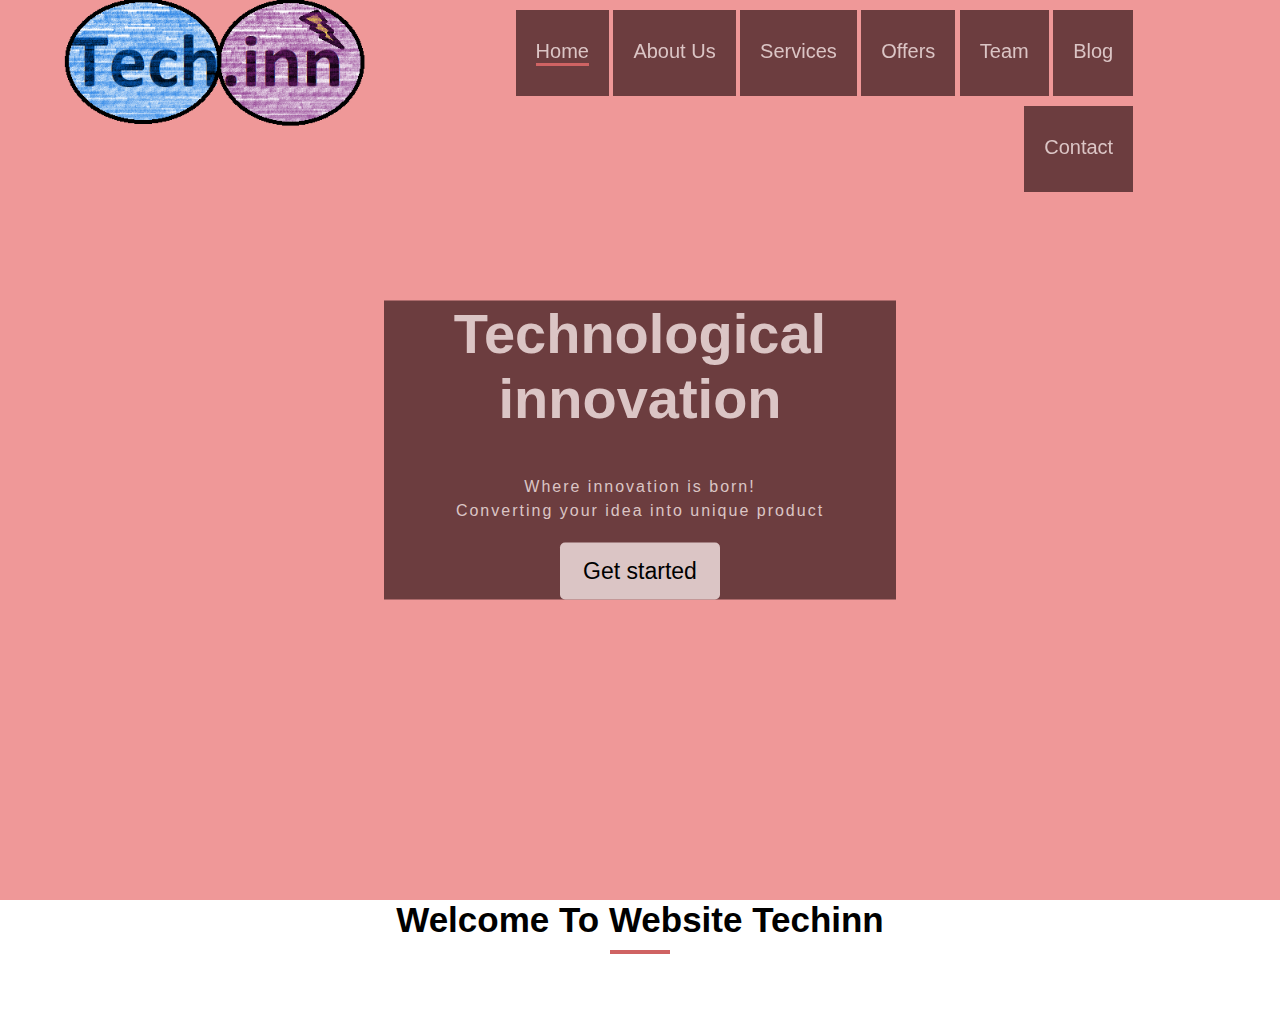
<file: index.html>
<html>
    <head>
        <meta charset="utf-8">
        <meta name="keywords" content=""/>
        <meta name="description" content=""/>
        <title>Tech Inn</title>

        <link rel="stylesheet" href="css/style.wajeh.css"> 
        <link rel="stylesheet" href="css/font-awesome.min.css"> 
        <link href="https://fonts.googleapis.com/css2?family=Oswald:wght@500&display=swap" rel="stylesheet">
    </head>

    <body>
        

        <!--Header-->
        


    <div class="header">
        <div class=container>
            <div class="header-content">
                <div class="logo">
                    <img src="images/final.png" alt="Logo image" draggable="false">
                </div>

                <ul class="nav">
                    <li><a href="#" class="active">Home</a></li>
                    <li><a href="#">About Us</a></li>
                    <li class="dropdown">
                        <a href="#">Services</a>
                        <ul class= "dropdown-menu">
                            <li> <a href="#">products
                            </a></li>
                        </ul>
                    </li>
                    <li><a href="#">Offers</a></li>
                    <li><a href="#">Team</a></li>
                    <li><a href="#">Blog</a></li>
                    <li><a href="#">Contact</a></li>
                </ul>
                <div class="clear"></div>
            </div>
        </div>
    </div> <!-- ./Header section-->

        <!-- Home section-->
    <div class="Home">
        <div class="overlay"></div>
        <div class="home-content">
            <h1 class="title"> Technological innovation </h1>
            <p class="title-description"> 
                <br>Where innovation is born! </br>
                Converting your idea into unique product
            </p>
            <button class="hover-opacity"> Get started</button>
        </div>
    </div> <!-- ./Home section-->

    <!--Section Header-->
    <div class="section-header">
        <h2 class="section-title">welcome to website Techinn</h2>
        <span class="line"></span>
    </div>
    <!--About section-->
    <div class="about"></div>
    </body>
</html>
</file>
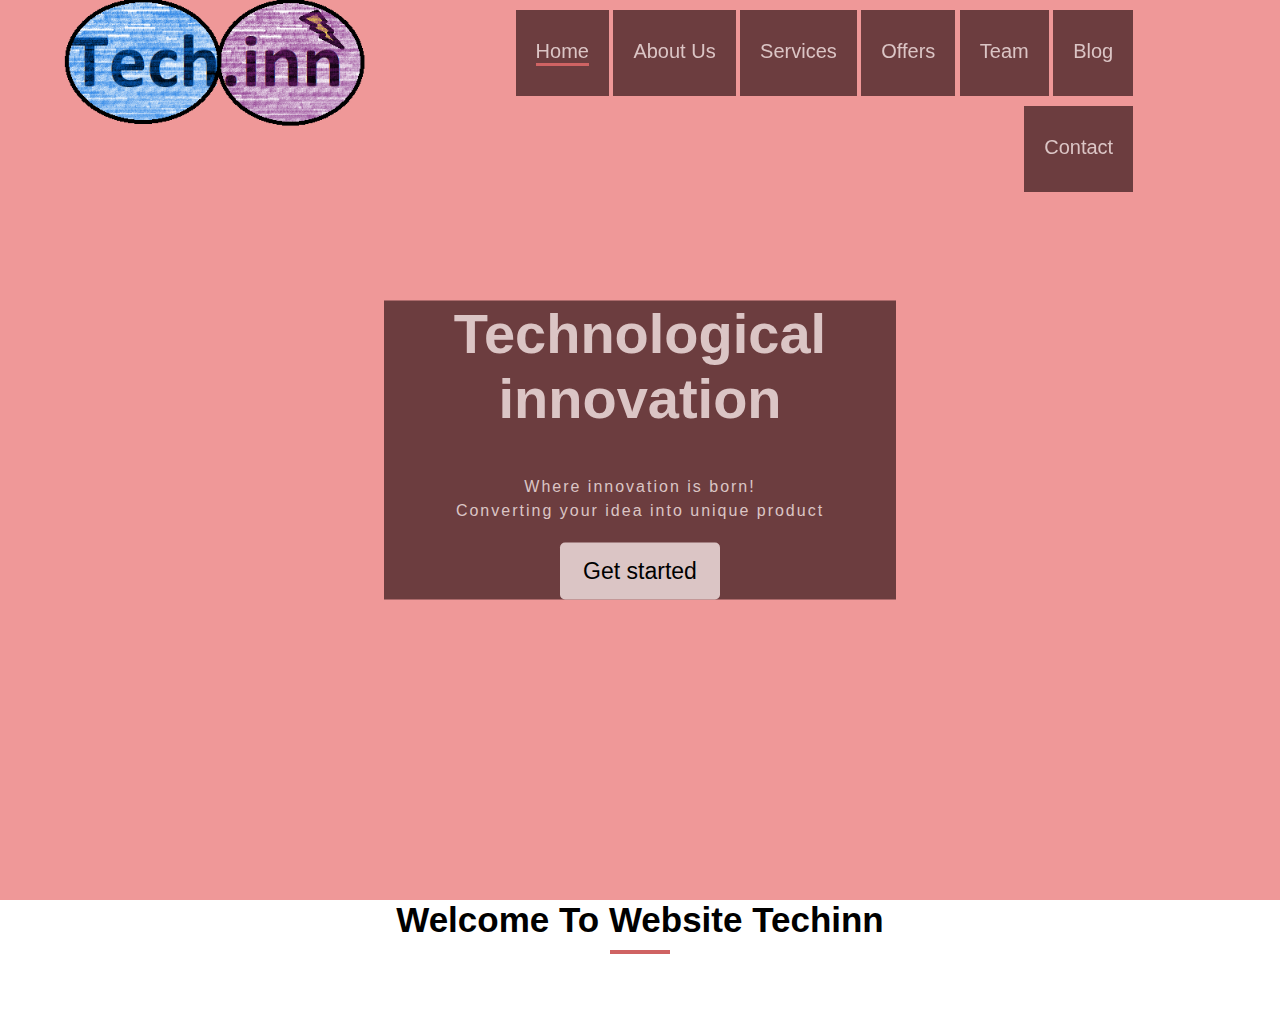
<file: Project.Html>
<html>
    <head>
        <meta charset="utf-8">
        <meta name="keywords" content=""/>
        <meta name="description" content=""/>
        <title>Tech Inn</title>

        <link rel="stylesheet" href="css/style.wajeh.css"> 
        <link rel="stylesheet" href="css/font-awesome.min.css"> 
        <link href="https://fonts.googleapis.com/css2?family=Oswald:wght@500&display=swap" rel="stylesheet">
    </head>

    <body>
        

        <!--Header-->
        


    <div class="header">
        <div class=container>
            <div class="header-content">
                <div class="logo">
                    <img src="images/final.png" alt="Logo image" draggable="false">
                </div>

                <ul class="nav">
                    <li><a href="#" class="active">Home</a></li>
                    <li><a href="#">About Us</a></li>
                    <li class="dropdown">
                        <a href="#">Services</a>
                        <ul class= "dropdown-menu">
                            <li> <a href="#">products
                            </a></li>
                        </ul>
                    </li>
                    <li><a href="#">Offers</a></li>
                    <li><a href="#">Team</a></li>
                    <li><a href="#">Blog</a></li>
                    <li><a href="#">Contact</a></li>
                </ul>
                <div class="clear"></div>
            </div>
        </div>
    </div> <!-- ./Header section-->

        <!-- Home section-->
    <div class="Home">
        <div class="overlay"></div>
        <div class="home-content">
            <h1 class="title"> Technological innovation </h1>
            <p class="title-description"> 
                <br>Where innovation is born! </br>
                Converting your idea into unique product
            </p>
            <button class="hover-opacity"> Get started</button>
        </div>
    </div> <!-- ./Home section-->

    <!--Section Header-->
    <div class="section-header">
        <h2 class="section-title">welcome to website Techinn</h2>
        <span class="line"></span>
    </div>
    <!--About section-->
    <div class="about"></div>
    </body>
</html>
</file>
<file: css/style.wajeh.css>
/*
    1- Common styles
    2- General styles
    3- Sections
        3.0 Header section
        3.1 Home section
        3.2 About section
        3.3 Portfolio section
        3.4 Service section
        3.5 Prices section
        3.6 Team section
        3.7 Blog page
        3.8 Contact sectiob
        3.9 Footer section
*/

/* 1- Common styles */
  /*
     -  Opacity Hover
     -  overlay
     -  Section header
     -  Section padding
     -  Hover effect 1 ( Left to right )
     -  Hover effect 2 ( top to bottom )
     -  Container
  */

/* 2- General Styles */
*{
  Margin: 0;
  padding: 0;
  box-sizing: border-box; /* css3 */
}

.container{
  width:90%;
  margin:auto;
}

body {
    font-family: Arial, Helvetica, sans-serif;
}

.clear{
  clear:both;
}

H1, H2, H3, H4, H5, H6{
  font-family: inherit;
}
button{
  font-family:inherit,
}
a{
  text-decoration: none;
}
.padding{
  padding:120px 0;
}
.section-header{
  text-align: center;
  margin-bottom:20px;
}
.section-header .section-title{
  font-size: 35px;
  text-transform: capitalize;
  margin-bottom:10px;
}
.section-header .line{
  display:block;
  height:4px;
  width:60px;
  margin:0 auto 70px auto;
  background-color: rgb(207, 99, 99);
}


/* 3.0 Header */

.header{
position: fixed;
width: 100%;
z-index: 10;
}

.header-content{
  /* overflow: hidden; to solve float problem */
}

.header .logo{
  widows: 40%;
  float:left;
  
}

.header .logo img{
  width:80%;
  margin-top:0;
  
  
}

.header .nav{
  width:60%;
  float:left;
  list-style:none;
  text-align: right;
 
}

.header .nav > li{ 
  display: inline-block;
  text-align: right;
  margin-top: 10px;
 

}

.header .nav > li > a{
  font-size: 20px;
  color:rgb(219, 197, 197);
  text-decoration:none;
  background:rgba(53, 23, 26,0.7);
  display:block;
  padding: 30px 20px; 
}

.header .nav > li > a.active:after,
.header .nav > li > a:after{
  content: "";
  display: block;
  height: 3px;
  background-color:rgb(207, 99, 99);
  transition: width 0.5s;
}

.header .nav > li > a.active:after{
  width: 100%;
}

.header .nav > li > a:after{
  width: 0;
}

.header .nav > li > a:hover:after {
  width:100%;
}

.dropdown{
  position:relative;
}

.dropdown-menu{
  position: absolute;
  background:rgba(53, 23, 26,0.7) ;
  width:150px;
  text-align:center;
  left:-50%;
  top:70%;
  opacity:0;
  visibility: hidden;
  transition: opacity 0.5s; 
}

.dropdown-menu a{
  color:white;
  display:block;
  padding:10px; 
}

.dropdown:hover .dropdown-menu{
  opacity:1;
  visibility: visible;
}


/* 3.1 Home Section*/
.Home{
  height:100vh;
  background-image:url("https://raw.githubusercontent.com/BasmaAkram/TechInn/main/images/artificial-intelligence.jpg") ;
  background-size: cover; /*css3*/
  position: relative;

}
.overlay{
  position: absolute;
  width:100%;
  height:100%;
  top:0;
  left:0;
  background-color: rgba(218, 22, 22, 0.444);
}

.hover-opacity{
  transition: opacity 1s;
}

.hover-opacity:hover{
  opacity:0.6;
  transition:1s ;
}

.Home-content{
  background:rgba(53, 23, 26,0.7);
  width:40%;
  position: absolute ;
  top: 50%;
  left: 50%;
  transform: translate(-50%,-50%);
  text-align: center;

}
.Home-content button{
  border-radius: 5px;
  min-width:160px;
  padding:15px 0;
  font-size: 23px;
  border: 0;
  cursor: pointer;
  background-color:rgb(219, 197, 197);
  
}
.Home .title{
  color: rgb(219, 197, 197);
  font-size: 3.5rem;
}
.Home .title-description{
  color: rgb(219, 197, 197);
  margin:20px;
  letter-spacing:2px;
 line-height: 1.5;
}
/* 3.2 About section*/
/* 3.3 portfolio section*/
/* 3.4 service section*/
/* 3.5 prices section*/
/* 3.6 Team Section*/
/* 3.7 blog page*/
/* 3.8 Contact Section*/
/* 3.9 Footer section*/
</file>
